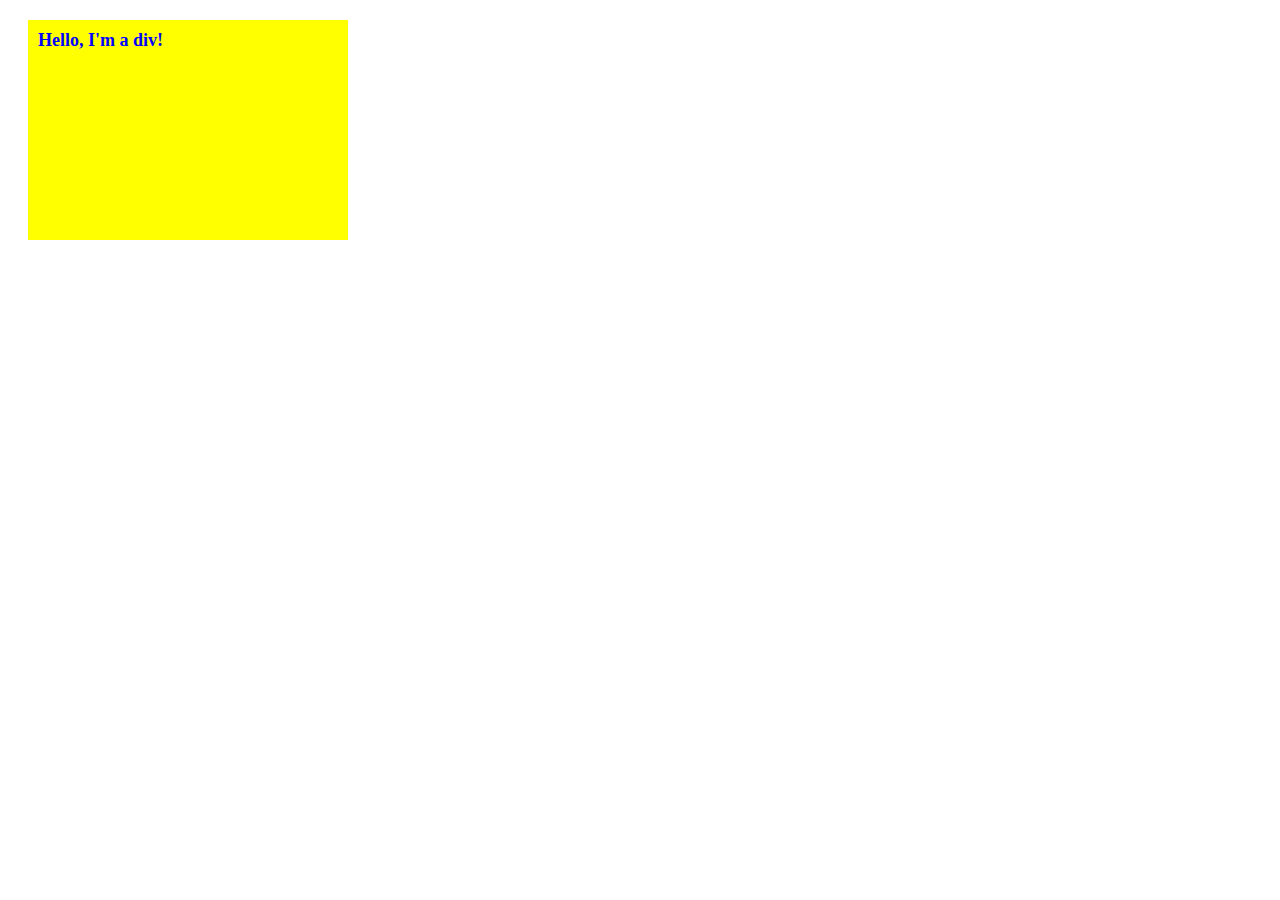
<file: DOM_1/index.html>
<!DOCTYPE html>
<html lang="en">
<head>
    <meta charset="UTF-8">
    <meta name="viewport" content="width=device-width, initial-scale=1.0">
    <title>Change Div Properties</title>
    <style>
        #content { 
            color: blue;
        }
    </style>
</head>
<body>

    <div id="target-div">
        <div id="content">Hello, I'm a div!</div> 
    </div>

    <script src="script.js"></script>
</body>
</html>
</file>
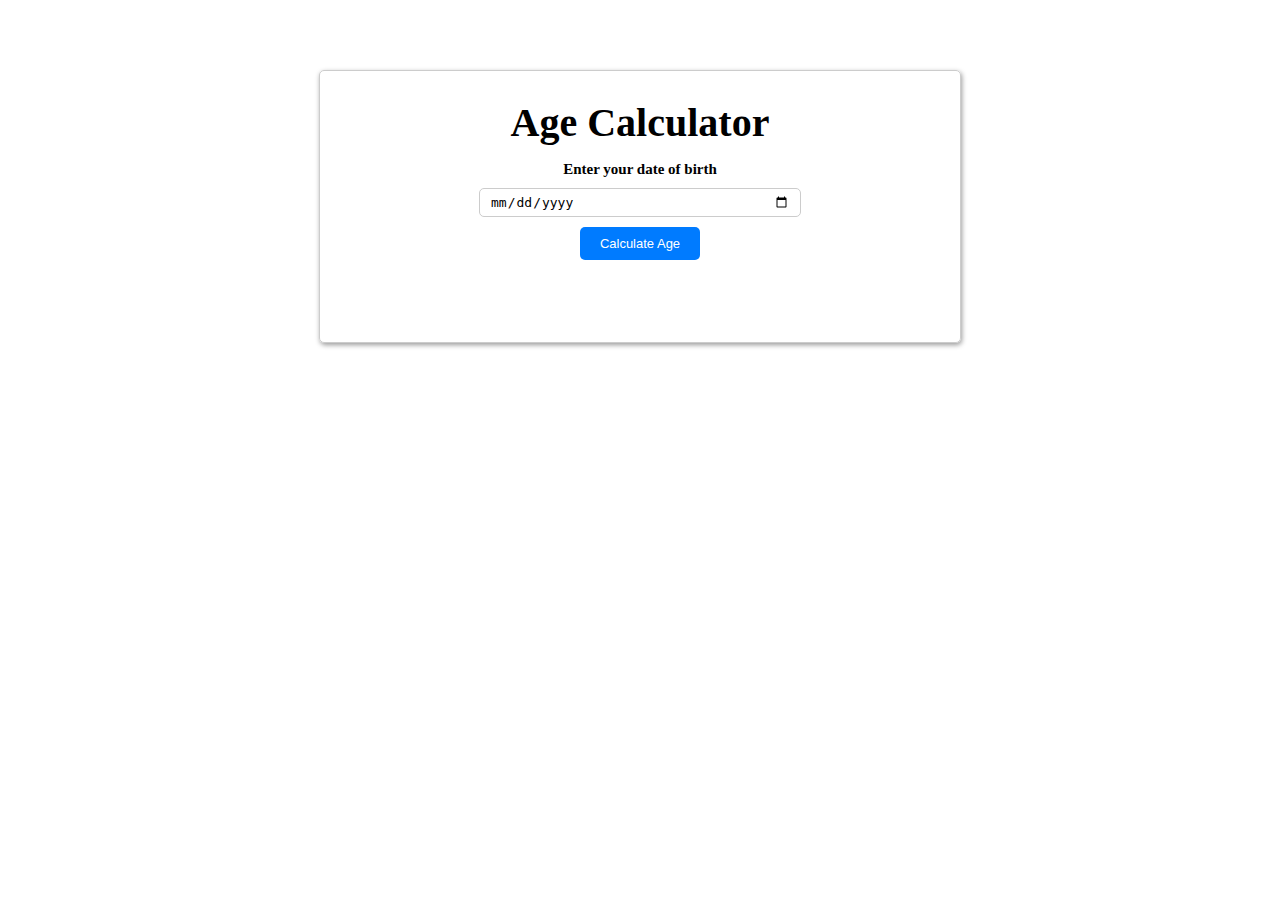
<file: wTest_2/index.html>
<!DOCTYPE html>
<html>
<head>
    <title>Age Calculator</title>
    <link rel="stylesheet" href="/wTest_2/styles.css">
</head>
<body>
    <div class="container">
        <h1>Age Calculator</h1>
        <label for="dob">Enter your date of birth</label>
        <input type="date" id="dob" name="dob">
 <div class="button-container">
    <button onclick="calculateAge()">Calculate Age</button>
</div>
<p id="result"></p>
</div>
<script src="/wTest_2/script.js"></script>
</body>
</html>
</file>
<file: wTest_2/styles.css>
body {
    font-family: Cambria, Cochin, Georgia, Times, 'Times New Roman', serif;
    text-align: center;
    margin: 0;
    padding: 20px;
}

.container {
    max-width: 600px;
    height: 250px;
    margin: 0 auto;
    margin-top: 50px;
    padding: 20px;
    padding-top: 1px;
    border: 1px solid #ccc;
    border-radius: 5px;
    box-shadow: 1px 2px 5px rgba(0, 0, 0, 0.4);
}

h1 {
    font-size: 40px;
    margin-bottom: 15px;
}

label {
    font-weight: bold;
    font-size: 15px;
    display: block;
    margin-bottom: 10px;
}

input[type="date"]
 {
    width: 50%;
    font-size: 13px;
    padding: 5px;
    padding-left: 10px;
    padding-right: 10px;
    padding-top: 5px;
    padding-bottom: 5px;
    border: 1px solid #ccc;
    border-radius: 5px;
}

button {
    padding: 9px 20px;
    background-color: #007BFF;
    font-size: 13px;
    color: white;
    border: none;
    cursor: pointer;
    border-radius: 5px;
}
.button-container {
    text-align: center;
    margin-top: 10px;
}

#result {
    font-size: 25px;
    font-weight: bold;
    margin-top: 20px;
}
</file>
